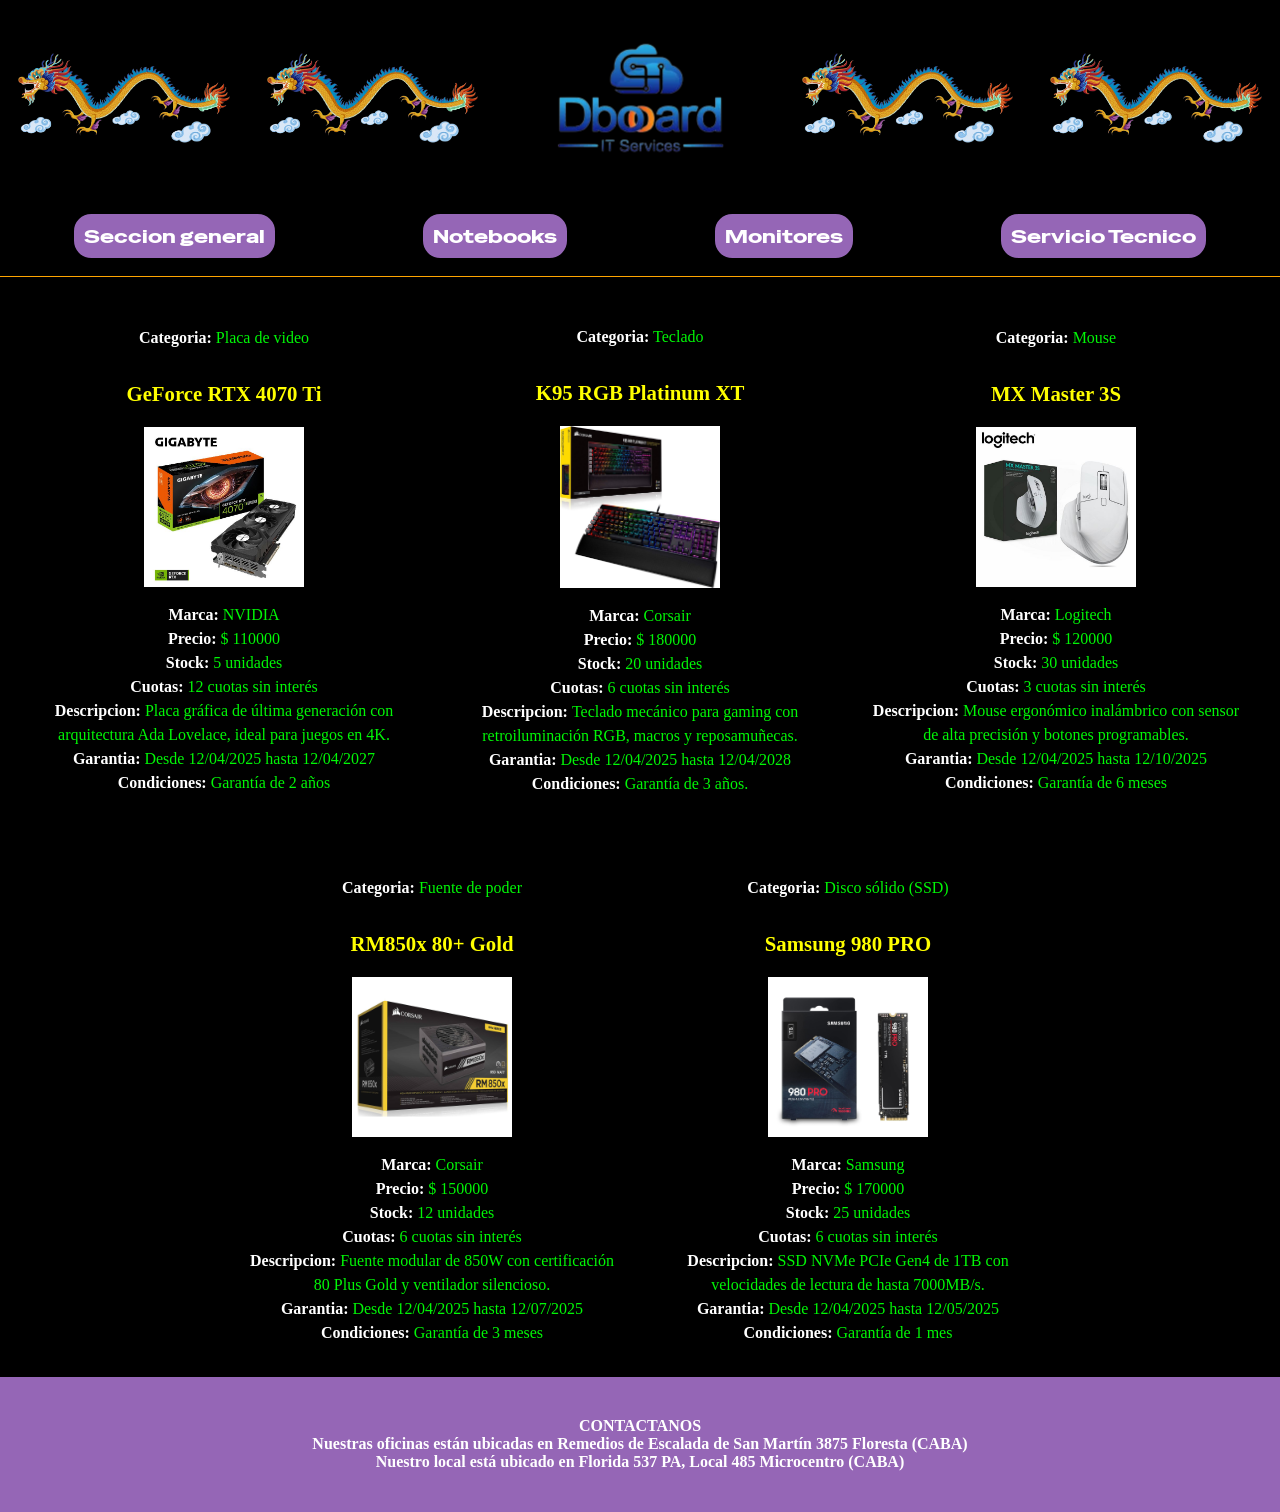
<file: Tp1/index.html>
<!DOCTYPE html>
<html lang="en">
<head>
    <meta charset="UTF-8">
    <meta name="viewport" content="width=device-width, initial-scale=1.0">
    <link rel="preconnect" href="https://fonts.googleapis.com">
    <link rel="preconnect" href="https://fonts.gstatic.com" crossorigin>
    <link href="https://fonts.googleapis.com/css2?family=Karla:ital,wght@0,200..800;1,200..800&family=Roboto:ital,wght@0,100;0,300;0,400;0,500;0,700;0,900;1,100;1,300;1,400;1,500;1,700;1,900&family=Special+Gothic+Expanded+One&display=swap" rel="stylesheet">
    <link rel="stylesheet" href="assets/css/style.css">
    <title>Mi tienda de computacion</title>

    <style>
    </style>
</head>
<body>
    <header class="header_total fondo_black">
        <div class="display_flex padding-top1 h20 imagenes_header">
            <img src="assets/images/dragon.png" class=" imgs ">
            <img src="assets/images/dragon.png" class=" imgs ">
            <img src="assets/images/logo1.png" class="img_logo  ">
            <img src="assets/images/dragon.png" class=" imgs">
            <img src="assets/images/dragon.png" class=" imgs">
        </div>
            <div class="botones display_flex linea_botones">
                <button id="boton0" class="botones_color ">Seccion general</button>
                <button id="boton1" class="botones_color">Notebooks</button>
                <button id="boton2" class="botones_color">Monitores</button>   
                <button id="boton3" class="botones_color">Servicio Tecnico</button>
            </div>
    </header>
    <main >
        <section id="seccion1" class="fondo_black seccion">
            
            <div id="todosProd" class="productos_conteiner display_center"></div>

        </section>
        <section id="seccion2" class="fondo_black seccion">
            
            <div id="notebooksContainer" class="productos_conteiner display_center"></div>

        </section>
        <section id="seccion3" class="fondo_black seccion">
            
            <div id="monitoresContainer" class="productos_conteiner display_center"></div>

        </section>
        <section id="seccion4" class="fondo_black seccion">
            <div class="display_center centrar_servicios">
                <div id="botones_servicios" class="display_flex stylebtn">
                    <button id="boton_reparaciones" class="display_center boton_servicios cursor">Reparaciones</button>
                    <button id="boton_asesoramientos" class="display_center boton_servicios cursor">Asesoramiento Técnico</button>
                    <button id="boton_delivery" class="display_center boton_servicios cursor">Delivery</button>
                </div>
                <div id="serviciosConteiner" class="productos_conteiner display_center align_text column"></div>

            </div>  
        </section>
    </main>
    <footer id="footer" class="fondo_violeta display_center footer_texto">
        <div class="display_center  column bold">
            <p>CONTACTANOS</p>
            <p>Nuestras oficinas están ubicadas en Remedios de Escalada de San Martín 3875 Floresta (CABA)</p>
            <p>Nuestro local está ubicado en Florida 537 PA, Local 485 Microcentro (CABA)</p>

        </div>

    </footer>
    
    <script src="assets/js/index.js"></script>
    <script src="assets/js/Dom-index.js"></script>

</body>
</html>
</file>
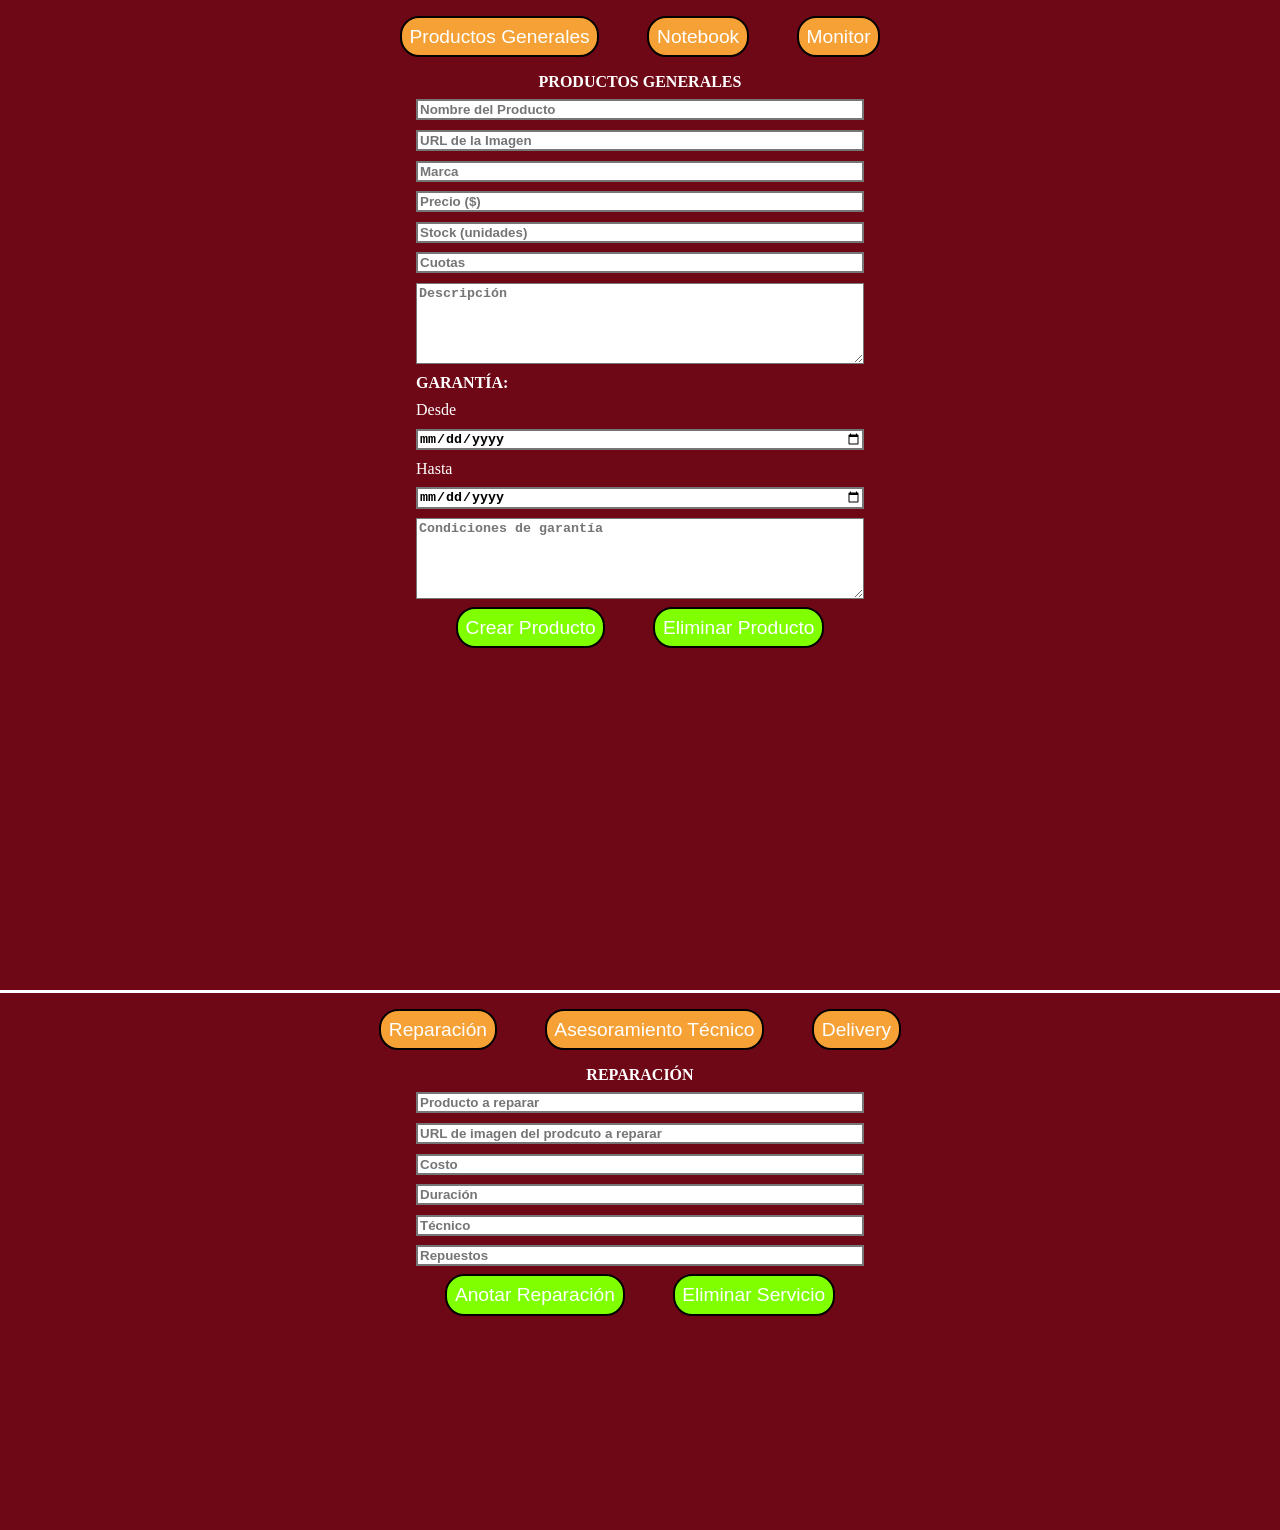
<file: Tp1/administrador.html>
<!DOCTYPE html>
<html lang="en">
<head>
    <meta charset="UTF-8">
    <meta name="viewport" content="width=device-width, initial-scale=1.0">
    <link rel="stylesheet" href="assets/css/style.css">
    <title>Admin-Agregar Productos</title>

    <style>
    </style>
</head>
<body>

    <main >
        <section class="black bordo section_productos">
            <div class="display_center padding-top1 gap3">
                <button id="boton_General" class="amarillo boton_admin cursor">Productos Generales</button>
                <button id="boton_Notebook" class="amarillo boton_admin cursor">Notebook</button>
                <button id="boton_Monitor" class="amarillo boton_admin cursor">Monitor</button>
            </div>
            <!-- Formulario Productos generales -->
            <form id="formGeneral" class="display_center formProducto oculto column">
                <h1 class=" display_center padding-top1 white mayus bold">Productos Generales</h1>
                <div class="formCol column display_flex width600 ">
                    <input type="text" placeholder="Nombre del Producto" id="nombreProducto" class="color_formulario">
                    <input type="text" placeholder="URL de la Imagen" id="imagen" class="color_formulario">
                    <input type="text" placeholder="Marca" id="marca" class="color_formulario">
                    <input type="number" placeholder="Precio ($)" id="precio" class="color_formulario">
                    <input type="number" placeholder="Stock (unidades)" id="stock" class="color_formulario">
                    <input type="number" placeholder="Cuotas" id="cuotas" class="color_formulario">
                    <textarea rows="5" cols="30" placeholder="Descripción" id="descripcion" class="color_formulario"></textarea>
                    
                    <h3 class="white mayus bold">Garantía: </h3>
                    <label class="white">Desde</label>
                    <input type="date" id="fechaInicio" class="color_formulario">
                    <label class="white">Hasta</label>
                    <input type="date" id="fechaFinal" class="color_formulario">
                    <textarea rows="5" cols="30" placeholder="Condiciones de garantía" id="condiciones" class="color_formulario"></textarea>  
                </div>
                <div class="display_flex gap3">
                    <button type="submit" class="verdef boton_admin cursor">Crear Producto</button>
                    <button id="eliminarUltimoProd" type="button" class="verdef boton_admin cursor">Eliminar Producto</button>
                </div>
            </form>
            <!-- Formulario Notebook -->
            <form id="formNotebook" class="display_center formProducto oculto column " >
                <h1 class=" display_center padding-top1 white mayus  bold">Notebooks</h1>
                <div class="columnas display_flex wrap">
                    <div class="formCol column display_flex">
                        <input type="text" placeholder="Nombre del Producto" id="nombreProducto" class="color_formulario">
                        <input type="text" placeholder="URL de la Imagen" id="imagen" class="color_formulario">
                        <input type="text" placeholder="Marca" id="marca" class="color_formulario">
                        <input type="number" placeholder="Precio ($)" id="precio" class="color_formulario">
                        <input type="number" placeholder="Stock (unidades)" id="stock" class="color_formulario">
                        <input type="number" placeholder="Cuotas" id="cuotas" class="color_formulario">
                        <textarea rows="5" cols="30" placeholder="Descripción" id="descripcion" class="color_formulario"></textarea>
                        
                        <h3 class="white mayus bold">Garantía: </h3>
                        <label class="white">Desde</label>
                        <input type="date" id="fechaInicio" class="color_formulario">
                        <label class="white">Hasta</label>
                        <input type="date" id="fechaFinal" class="color_formulario">
                        <textarea rows="5" cols="30" placeholder="Condiciones de garantía" id="condiciones" class="color_formulario"></textarea>
                    </div>
                    
                    <div class="formCol column display_flex">
                        <input type="text" placeholder="Procesador" id="procesador" class="color_formulario">
                        <input type="text" placeholder="Graficos" id="graficos" class="color_formulario">
                        <input type="text" placeholder="Almacenamiento" id="almacenamiento" class="color_formulario">
                        <input type="number" placeholder="Memoria (GB)" id="memoria" class="color_formulario">
                        <input type="number" placeholder="Pantalla" id="pantalla" class="color_formulario">
                        <input type="text" placeholder="Sistema operativo" id="sist_operativo" class="color_formulario">
                        <input type="text" placeholder="Teclado" id="teclado" class="color_formulario">
                        <input type="text" placeholder="Conectividad" id="conectividad" class="color_formulario">
                        <input type="text" placeholder="Puertos" id="puertos" class="color_formulario">
                    </div>
                </div>
                <div class="display_flex gap3">
                    <button type="submit" class="verdef boton_admin cursor">Crear Producto</button>
                    <button id="eliminarUltimoNote" type="button" class="verdef boton_admin cursor">Eliminar Producto</button>
                </div>
            </form>
            <!-- Formulario Monitor -->
            <form id="formMonitor" class="display_center formProducto oculto column">
                <h1 class=" display_center padding-top1 white mayus bold">Monitores</h1>
                <div class="columnas display_flex wrap">
                    <div class="formCol column display_flex">
                        <input type="text" placeholder="Nombre del Producto" id="nombreProducto" class="color_formulario">
                        <input type="text" placeholder="URL de la Imagen" id="imagen" class="color_formulario">
                        <input type="text" placeholder="Marca" id="marca" class="color_formulario">
                        <input type="number" placeholder="Precio ($)" id="precio" class="color_formulario">
                        <input type="number" placeholder="Stock (unidades)" id="stock" class="color_formulario">
                        <input type="number" placeholder="Cuotas" id="cuotas" class="color_formulario">
                        <textarea rows="5" cols="30" placeholder="Descripción" id="descripcion" class="color_formulario"></textarea>
                        <h3 class="white mayus bold">Garantía: </h3>
                        <label class="white">Desde</label>
                        <input type="date" id="fechaInicio" class="color_formulario">
                        <label class="white">Hasta</label>
                        <input type="date" id="fechaFinal" class="color_formulario">
                        <textarea rows="5" cols="30" placeholder="Condiciones de garantía" id="condiciones" class="color_formulario"></textarea>
                    </div>
                    <div class="formCol column display_flex">
                        <input type="number" placeholder="Pulgadas" id="pulgadas" class="color_formulario">
                        <input type="text" placeholder="Tipo" id="tipo" class="color_formulario">
                        <input type="text" placeholder="Resolucion" id="resolucion" class="color_formulario">
                        <input type="text" placeholder="Relacion de aspecto" id="relacion_aspecto" class="color_formulario">
                        <input type="number" placeholder="Tiempo de respuesta (ms)" id="tiempo_respuesta" class="color_formulario">
                        <input type="number" placeholder="FPS (Hz)" id="fps" class="color_formulario">
                        <input type="text" placeholder="Entrada de señal" id="signal_input" class="color_formulario">
                        <input type="number" placeholder="Brillo (Nitz)" id="brillo" class="color_formulario">
                    </div>
                </div>
                <div class="display_flex gap3">
                    <button type="submit" class="verdef boton_admin cursor">Crear Producto</button>
                    <button id="eliminarUltimoMoni" type="button" class="verdef boton_admin cursor">Eliminar Producto</button>
                </div>
            </form>
        </section>
        <section class="black linea header_total bordo section_servicios">
            <div  class="display_center  padding-top1 gap3 ">
                <button id="boton_Reparacion" class="cursor amarillo boton_admin ">Reparación</button>
                <button id="boton_Asesoramiento"  class="cursor amarillo boton_admin ">Asesoramiento Técnico</button>
                <button id="boton_Delivery"  class="cursor amarillo boton_admin ">Delivery</button>
            </div>
            <!-- Formulario Reparación -->
            <form id="formReparacion" class="formulario oculto display_center column formProducto">
                <h3 class="display_center padding-top1 white mayus bold " >Reparación</h3>
                <div class="formCol column display_flex width65">
                    <input type="text" id="producto_reparado" placeholder="Producto a reparar" class="color_formulario">
                    <input type="text" id="imagen" placeholder="URL de imagen del prodcuto a reparar" class="color_formulario">
                    <input type="number" id="costo" placeholder="Costo" class="color_formulario">
                    <input type="number" id="duracion_estimada" placeholder="Duración" class="color_formulario">
                    <input type="text" id="tecnico_asignado" placeholder="Técnico" class="color_formulario">
                    <input type="text" id="repuestos" placeholder="Repuestos" class="color_formulario">
                </div>
                <div class="display_flex gap3">
                    <button type="submit" class="verdef boton_admin cursor">Anotar Reparación</button>
                    <button id="eliminarUltimoServ1" type="button" class="verdef boton_admin cursor">Eliminar Servicio</button>
                </div>
            </form>

            <!-- Formulario Asesoramiento -->
            <form id="formAsesoramiento" class="formulario oculto display_center column formProducto">
            <h3 class="display_center padding-top1 white mayus bold">Asesoramiento Técnico</h3>
            <div class="formCol column display_flex width65">
                <input type="text" id="tema" placeholder="Tema del asesoramiento" class="color_formulario">
                <input type="number" id="costo" placeholder="Costo" class="color_formulario">
                <input type="number" id="duracion_estimada" placeholder="Duración" class="color_formulario">
                <input type="text" id="tecnico_asignado" placeholder="Técnico" class="color_formulario">
                <input type="text" id="imagen" placeholder="URL de imagen del tecnico" class="color_formulario">
            </div>
            <div class="display_flex gap3">
                <button type="submit" class="verdef boton_admin cursor">Anotar Asesoramiento</button>
                <button id="eliminarUltimoServ2" type="button" class="verdef boton_admin cursor">Eliminar Servicio</button>
            </div>
            </form>

            <!-- Formulario Delivery -->
            <form id="formDelivery" class="formulario oculto display_center column formProducto">
            <h3 class="display_center padding-top1 white mayus bold">Delivery</h3>
            <div class="formCol column display_flex width65">
                <input type="text" id="producto_enviado" placeholder="Producto a entregar" class="color_formulario">
                <input type="text" id="imagen" placeholder="URL de imagen del producto" class="color_formulario">
                <input type="number" id="costo" placeholder="Costo" class="color_formulario">
                <input type="number" id="duracion_estimada" placeholder="Duración" class="color_formulario">
                <input type="text" id="tecnico_asignado" placeholder="Técnico" class="color_formulario">
                <input type="text" id="direccionEntrega" placeholder="Dirección de entrega" class="color_formulario">
            </div>
            <div class="display_flex gap3">
                <button type="submit" class="verdef boton_admin cursor">Anotar Envio</button>
                <button id="eliminarUltimoServ3" type="button" class="verdef boton_admin cursor">Eliminar Servicio</button>
            </div>
            </form>
            
        </section>

    </main>
    
    <script src="assets/js/index.js"></script>
    <script src="assets/js/admin.js"></script>
    

</body>
</html>
</file>
<file: Tp1/assets/css/style.css>
html, body, div, span, applet, object, iframe,
h1, h2, h3, h4, h5, h6, p, blockquote, pre,
a, abbr, acronym, address, big, cite, code,
del, dfn, em, img, ins, kbd, q, s, samp,
small, strike, strong, sub, sup, tt, var,
b, u, i, center,
dl, dt, dd, ol, ul, li,
fieldset, form, label, legend,
table, caption, tbody, tfoot, thead, tr, th, td,
article, aside, canvas, details, embed, 
figure, figcaption, footer, header, hgroup, 
menu, nav, output, ruby, section, summary,
time, mark, audio, video {
	margin: 0;
	padding: 0;
	border: 0;
	font-size: 100%;
	font: inherit;
	vertical-align: baseline;
  text-decoration: none;
  list-style: none;
}

main,header,footer{
    max-width: 1920px;
}

img{
    width:100%;
    height:auto;
}

img, picture, video, canvas, svg {
    display: block;
    max-width: 100%;
}

p, h1, h2, h3, h4, h5, h6 {
    overflow-wrap: break-word;
}

h1, h2, h3, h4, h5, h6 {
    text-wrap: balance;
}

*{
    box-sizing: border-box;
}

/*------------------Clases utiles-----------------*/

.display_flex, .display_center{
    display:flex;
}

.display_center{
    align-items:center;
    justify-content:center;
}

.align{
    align-items:center;
}

.column{
    flex-direction: column;
}

.fondo_violeta{
    background-color:rgb(149,102,182);
}

.fondo_black{
    background-color: black;
}

.amarillo{
    background-color: #f6a136;;
}

.black{
    color:black;
}

.cursor{
    cursor:pointer;
}

.verde{
    color:rgb(1,246,6);
}

.verdef{
    background-color: chartreuse;
}

.yellow{
    color:yellow;
}

.bordo{
    background-color:#6f0816
}

body,.white{
    color:white;
}

.bold{
    font-weight: bold;
}

.mayus{
    text-transform: uppercase;
}

.strong {
    font-weight: bold;
}

.font_13{
    font-size:1.3em;
}

.font_15{
    font-size:1.5em;
}

.seccion {
    display: none;
}

.align_text{
    text-align: center;
}

.uppercase{
    text-transform: uppercase;
}

.marginb2{
    margin-bottom:2em;
}

.linea{
    border-top:0.2em solid white;
}

.wrap{
    flex-wrap: wrap;
}

/*-------------------------*/

.header_total{
    min-height:25vh;
}

.imagenes_header{
    align-items: center;
    justify-content: space-around;
}

.imgs{
    width:17vw;
}

.img_logo{
    width:20vw;
}

.h20{
    height:20vh;
}

.botones_color{
    padding:0.5em;
    color:#fff;
    background-color: rgb(149,102,182);
    font-size:1.2em;
    transition:800ms ease;
    font-family:"Special Gothic Expanded One", sans-serif;
    border-radius: 1em;
    cursor:pointer;
    border-style:solid;
}

.boton_admin{
    padding:0.4em;
    color:#fff;
    font-size:1.2em;
    transition:800ms ease;
    font-family:"Special Gothic Expanded One", sans-serif;
    border-radius: 1em;
    border-style:solid;
}

.boton_admin:hover{
    background-color:rgb(243,75,62)
}

.botones_color:hover{
    background-color:rgb(1,246,6);
}

.botones{
   justify-content: space-around;
   margin-top:2em;
}

.linea_botones{
    padding-bottom:1em;
    border-bottom:0.1em solid orange;
}

#seccion1,#seccion2,#seccion3{
    min-height:100vh;
    padding-bottom:2em;
}

.productos_conteiner{
    line-height: 1.5em;
}

.oculto {
    display: none;
}

.nombre_producto1{
    margin-bottom:1em;
}

.imagenes_productos{
    width:10em;
    margin:0 auto;
}

.imagenes_productos1{
    width:25em;
    margin:0 auto;
}

#todosProd,#notebooksContainer,#monitoresContainer{
    gap:2em;
    flex-wrap: wrap;
}

.producto{
    margin-top:3em;
    text-align: center;
}

.producto-general{
    width:30%;
}

.monitor,.notebook{
    width:40%;
}

.margin4{
    margin-bottom:4em;
}

.marca_margin{
    margin-top:1em;
}

.padding-top1{
    padding-top: 1em;
}

#seccion4,.centrar_servicios{
    height:120vh;
}

.stylebtn{
    width:100%;
    justify-content:space-around;
}

.boton_servicios{
    padding:0.5em;
    color:#fff;
    background-color:rgb(1,246,6);
    font-size:1.2em;
    transition:800ms ease;
    font-family:"Special Gothic Expanded One", sans-serif;
    border-radius: 1em;
}

.boton_servicios:hover{
    background-color: blueviolet;
}

.contenedor-servicios{
    display:flex;
    gap:2em;
}

#footer{
    min-height: 15vh;
}

.formProducto{
    gap:0.5em;
}

/*------------------------Form----------------*/

.columnas {
    gap: 2em;
    justify-content: center;
    width: 70%;
  }
  
.formCol {
    width:35%;
    gap: 0.6em;
}

.section_productos{
    height:110vh;
}

.section_servicios{
    height: 60vh;
}

.gap3{
    gap:3em;
}

.color_formulario{
    border-style: solid;
    font-weight: bold;
    transition:800ms ease;
}

.color_formulario:hover{
    background-color: #f8d448;
}


@media only screen and ( max-width:992px ){
    .producto {
        width: 40%;
    }

    .botones,#botones_servicios{
        flex-wrap: wrap;
    }

    .botones_color{
        width: 40%;
        margin-bottom:1em;
    }

    .botones_color,.footer_texto{
        font-size:0.8em;
    }

    #seccion1{
        font-size:0.9em;
    }

    .boton_servicios{
        font-size:0.9em;
        width:60%;
        margin-bottom:4em;
    }

    .imagenes_productos1{
        width:15em;
    }

}

@media (max-width: 600px){

    .producto{
        width:80%;
    }

    .contenedor-servicios{
        flex-wrap: wrap;
        width:50%;
    }

    #seccion4,.centrar_servicios{
        height:160vh;
    }

    .servicio,.columnas{
        width:100%;
    }
    
    .footer_texto{
        font-size:0.7em;
    }

    .formCol{
        width:45%;
    }

    .width65{
        width:65%;
    }

    .width600{
        width:55%;
    }

    .boton_admin{
        font-size:0.8em;
    }
}
</file>
